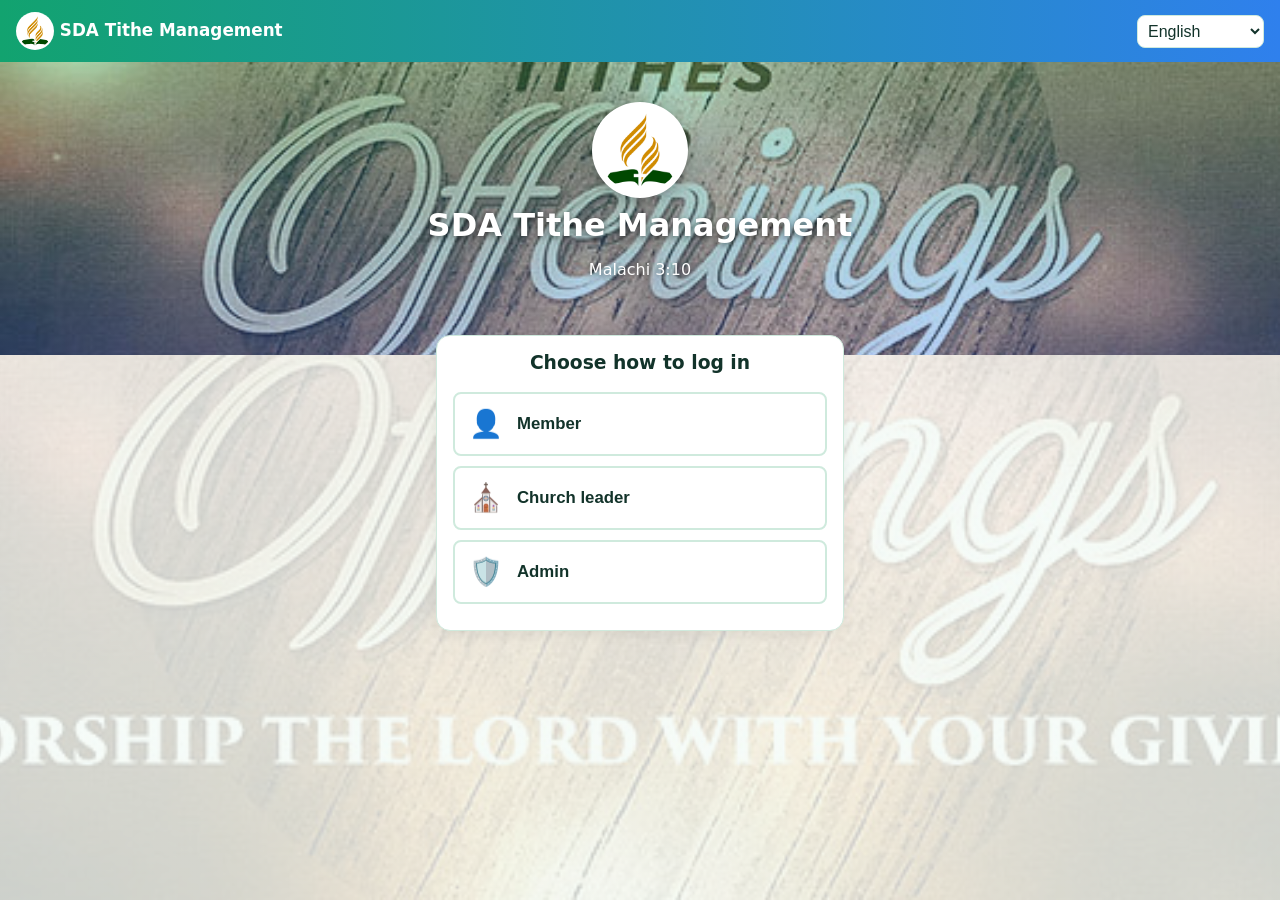
<file: index.html>
<!DOCTYPE html>
<html lang="en"><head><meta charset="utf-8"><meta name="viewport" content="width=device-width, initial-scale=1, viewport-fit=cover">
<title>SDA Tithe - Login</title><link rel="icon" href="img/logo.png"><link rel="stylesheet" href="css/style.css"></head>
<body><div id="app"></div><div id="modal"></div><div id="toast"></div>
<script src="js/i18n.js"></script><script src="js/data.js"></script><script src="js/common.js"></script><script src="js/login.js"></script>
</body></html>
</file>
<file: css/style.css>
:root{box-sizing:border-box;padding-top:env(safe-area-inset-top,0px);padding-bottom:env(safe-area-inset-bottom,0px);--bg:#f4fbf7;--card:#fff;--tx:#12332a;--mu:#52756a;--g:#12a36f;--b:#2f80ed;--gold:#f5b81c;--bd:#cfeadd}
*{box-sizing:border-box}html{scroll-padding-top:env(safe-area-inset-top,0px)}
body{margin:0;background:var(--bg);color:var(--tx);font-family:system-ui,Segoe UI,Arial,sans-serif}
header{display:flex;gap:10px;align-items:center;justify-content:space-between;padding:12px 16px;background:linear-gradient(90deg,var(--g),var(--b));color:#fff;flex-wrap:wrap}
header b{font-size:1.05rem}header div{display:flex;gap:8px;align-items:center}
select,input{width:100%;padding:10px;border:1px solid var(--bd);border-radius:8px;background:var(--card);color:var(--tx);font-size:1rem;margin:4px 0 10px}
header select{width:auto;margin:0;padding:6px}
label{font-size:.85rem;color:var(--mu)}
.hero{text-align:center;color:#fff;padding:40px 16px 60px;background:linear-gradient(135deg,var(--g),var(--b))}
.hero h1{margin:0 0 6px}.wrap{max-width:1000px;margin:0 auto;padding:16px}
.card{background:var(--card);border:1px solid var(--bd);border-radius:14px;padding:16px;margin-bottom:16px;box-shadow:0 4px 14px #0001}
.btn,button{background:var(--g);color:#fff;border:0;border-radius:8px;padding:10px 16px;font-size:.95rem;cursor:pointer}
.btn{width:100%}button.o{background:transparent;border:1px solid #fff}button.s{padding:5px 10px;font-size:.8rem;background:var(--b)}button.d{background:#b3261e}
.tabs{display:flex;gap:6px;margin-bottom:14px;flex-wrap:wrap}.tabs button{background:var(--bd);color:var(--tx);flex:1}.tabs button.on{background:var(--gold);color:#222;font-weight:700}
.stats{display:grid;grid-template-columns:repeat(auto-fit,minmax(150px,1fr));gap:12px;margin-bottom:16px}
.stat{background:var(--card);border:1px solid var(--bd);border-left:5px solid var(--gold);border-radius:12px;padding:14px}.stat b{font-size:1.3rem;display:block;color:var(--g)}.stat span{color:var(--mu);font-size:.85rem}
.tw{overflow-x:auto}table{width:100%;border-collapse:collapse;font-size:.92rem}th,td{padding:8px;border-bottom:1px solid var(--bd);text-align:left;white-space:nowrap}th{color:var(--mu)}
.bars{display:flex;align-items:flex-end;gap:3px;height:180px;overflow-x:auto;padding-top:10px}
.bar{flex:1;min-width:14px;display:flex;flex-direction:column;justify-content:flex-end;align-items:center;height:100%;font-size:.65rem;color:var(--mu)}
.bar i{display:block;width:100%;background:linear-gradient(var(--gold),var(--g));border-radius:4px 4px 0 0}
.g2{display:grid;grid-template-columns:repeat(auto-fit,minmax(280px,1fr));gap:16px}
small{color:var(--mu);display:block;margin:8px 0}
#modal{display:none;position:fixed;inset:0;background:#0009;z-index:9;align-items:center;justify-content:center;padding:16px}#modal.show{display:flex}
.rc{background:#fff;color:#111;border-radius:12px;padding:22px;width:100%;max-width:400px;border-top:8px solid var(--g)}
.rc h2{margin:0;text-align:center;color:#0b6e4f}.rc p{display:flex;justify-content:space-between;border-bottom:1px dashed #bbb;margin:8px 0;padding-bottom:4px}
#toast{position:fixed;bottom:20px;left:50%;transform:translateX(-50%);background:#222;color:#fff;padding:10px 18px;border-radius:20px;display:none;z-index:10}
@media print{body>*:not(#modal){display:none!important}#modal{position:static;background:none;display:block}.np{display:none}}

body{background:linear-gradient(rgba(244,251,247,.82),rgba(244,251,247,.82)),url(../img/bg.png) center/cover fixed}
.hero{background:linear-gradient(rgba(18,163,111,.35),rgba(47,128,237,.35)),url(../img/bg.png) center/cover;text-shadow:0 2px 6px #0008}
.logo{height:38px;vertical-align:middle;background:#fff;border-radius:50%;padding:2px}
.biglogo{display:block;margin:0 auto 8px;width:96px;background:#fff;border-radius:50%;padding:6px;box-shadow:0 4px 14px #0004}
.role{display:flex;align-items:center;gap:14px;width:100%;margin-bottom:10px;padding:14px;background:#fff;color:var(--tx);border:2px solid var(--bd);font-size:1.05rem;font-weight:600;text-align:left}
.role:hover{border-color:var(--g);background:#effaf4}.role span{font-size:1.7rem}

h4{margin:18px 0 6px;color:var(--g)}
@media print{body.rp>#app{display:block!important}body.rp header,body.rp .hero,body.rp .tabs,body.rp .wrap>select{display:none!important}body.rp{background:#fff!important}body.rp .card{box-shadow:none}}

.hb{display:grid;grid-template-columns:110px 1fr 140px;gap:8px;align-items:center;margin:8px 0;font-size:.9rem}.hb b{text-align:right;white-space:nowrap}
.hbt{background:var(--bd);border-radius:6px;height:14px;overflow:hidden}.hbt i{display:block;height:100%;border-radius:6px;background:linear-gradient(90deg,var(--g),var(--gold))}
.up{color:#12a36f;font-style:normal}.dn{color:#b3261e;font-style:normal}
</file>
